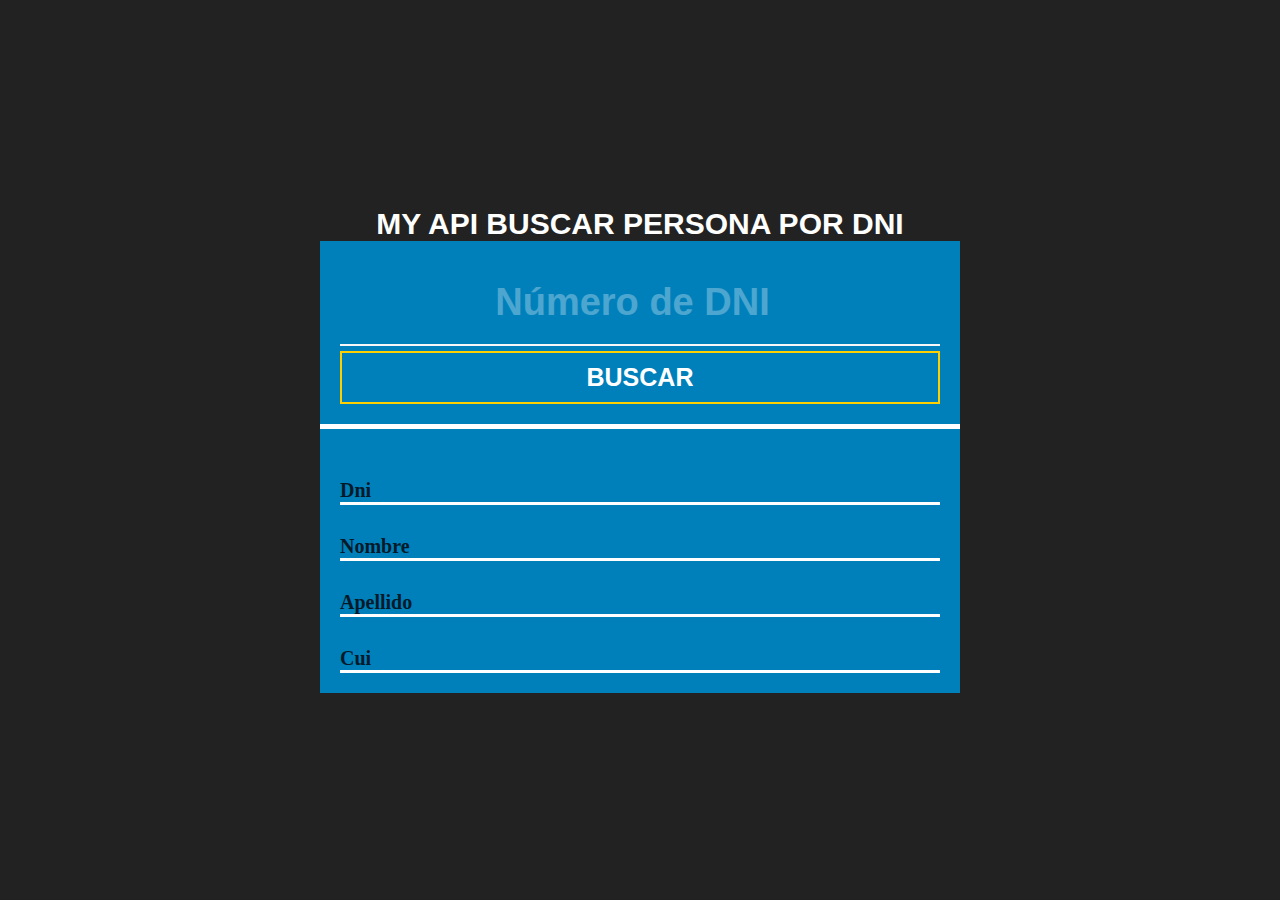
<file: resources/views/Api-reniec/index.html>
<!DOCTYPE html>
<html lang="en">
    <head>
        <meta charset="utf-8"/>
        <meta content="width=device-width, initial-scale=1.0" name="viewport"/>
        <title>
            Document
        </title>
        <link href="css/estilos.css" rel="stylesheet"/>
    </head>
    <body>
        <section>
            <h1>
                MY API BUSCAR PERSONA POR DNI
            </h1>
            <div class="container">
                <div class="input">
                    <input class="dni" id="dni" name="dni" placeholder="Número de DNI" type="number">
                    </input>
                </div>
                <div class="button">
                    <button id="boton">
                        BUSCAR
                    </button>
                </div>
            </div>
            <div class="resultado">
                <div class="dni">
                    <div class="label">
                        <h2>
                            Dni
                        </h2>
                    </div>
                    <div class="res">
                        <input id="doc" readonly="" type="text">
                        </input>
                    </div>
                </div>
                <div class="nombre">
                    <div class="label">
                        <h2>
                            Nombre
                        </h2>
                    </div>
                    <div class="res">
                        <input id="nombre" readonly="" type="text">
                        </input>
                    </div>
                </div>
                <div class="apellido">
                    <div class="label">
                        <h2>
                            Apellido
                        </h2>
                    </div>
                    <div class="res">
                        <input id="apellido" readonly="" type="text">
                        </input>
                    </div>
                </div>
                <div class="cui">
                    <div class="label">
                        <h2>
                            Cui
                        </h2>
                    </div>
                    <div class="res">
                        <input id="cui" readonly="" type="text">
                        </input>
                    </div>
                </div>
            </div>
        </section>
        <script src="js/Main.js" type="text/javascript">
        </script>
    </body>
</html>
</file>
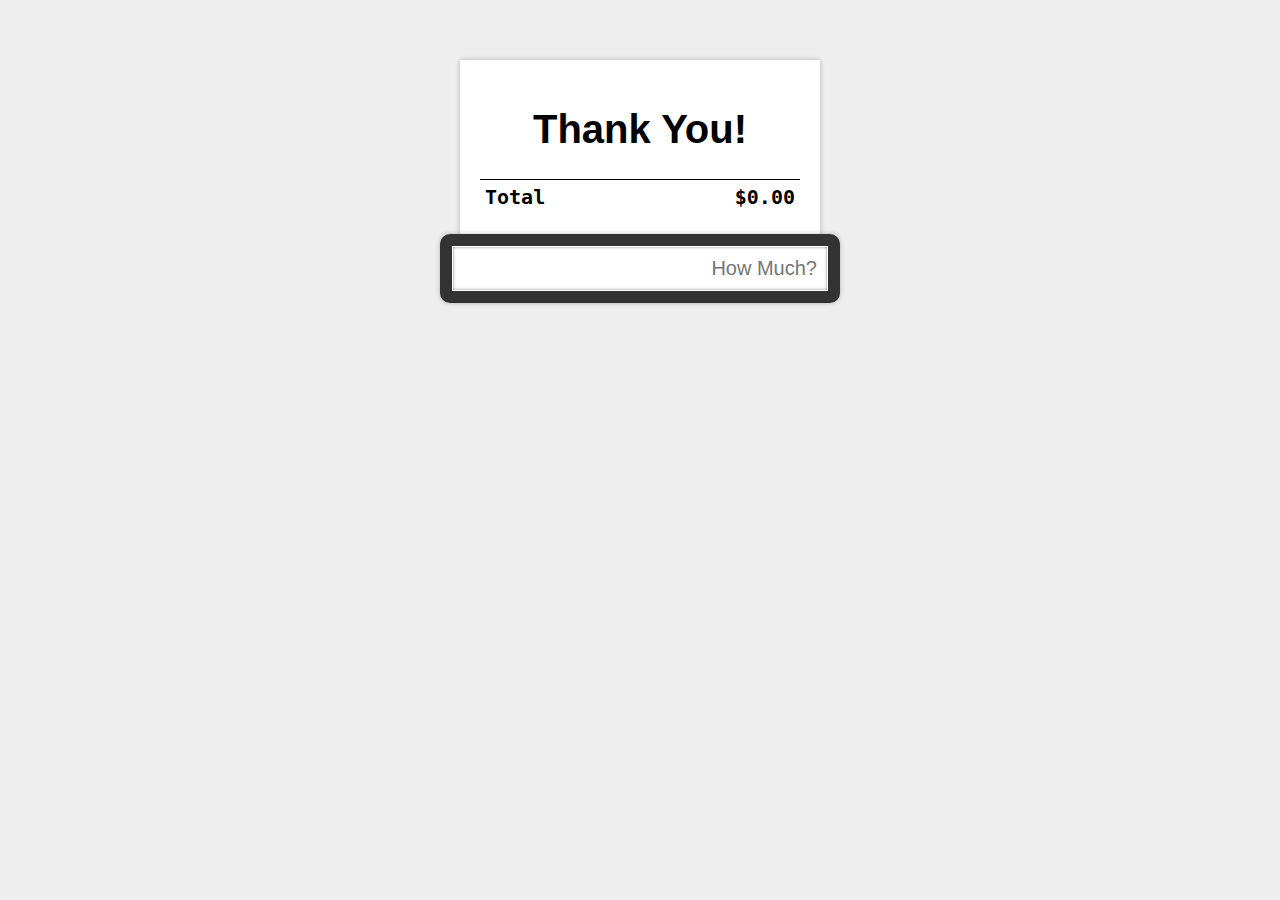
<file: resources/views/ticket/boleta.html>
<!DOCTYPE html>
<html lang="en">
<head>
    <meta charset="UTF-8">
    <meta name="viewport" content="width=device-width, initial-scale=1.0">
    <title>Document</title>
    <link rel="stylesheet" href="estiloboleta.css">
</head>
<body>
    <div id="register">
        <div id="ticket">
          <h1>Thank You!</h1>
          <table>
            
            <tbody id="entries">
              
            </tbody>
            <tfoot>
              <tr>
                <th>Total</th>
                <th id="total">$0.00</th>
              </tr>
            </tfoot>
          </table>
        </div>
        <form id="entry">
          <input id="newEntry" autofocus placeholder="How Much?">
        </form>
      </div>

      <script src="boleta.js"></script>
</body>
</html>
</file>
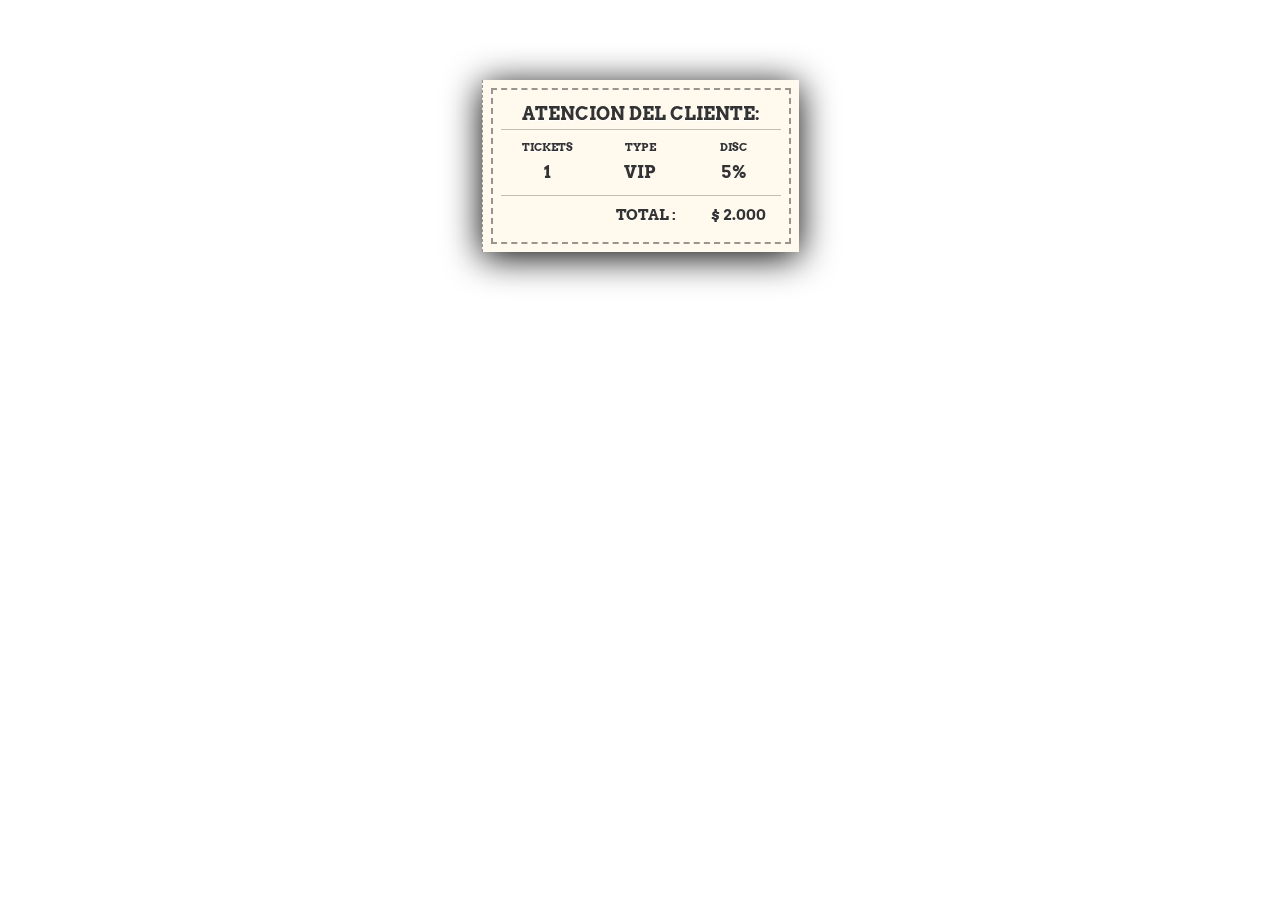
<file: resources/views/ticket/tiket.html>
<!DOCTYPE html>
<html lang="en">
<head>
	<meta charset="UTF-8">
	<meta name="viewport" content="width=device-width, initial-scale=1.0">
	<title>Document</title>
	<link rel="stylesheet" href="estilo.css">
</head>
<body>

	
<div class="box">
	<div class='inner'>
	<h1>Atencion del cliente:</h1>
	<div class='info clearfix'>
		<div class='wp'>Tickets<h2>1</h2></div>
		<div class='wp'>Type<h2>VIP</h2></div>
		<div class='wp'>Disc<h2>5%</h2></div>
	</div>
	<div class='total clearfix'>
		<h2>Total : <p>$ 2.000</p></h2>
	</div>
	</div>
</div>
	
</body>
</html>
</file>
<file: resources/views/Api-reniec/css/estilos.css>
:root{
    --ancho:50%;
    --padding: 20px;
    --color:rgb(0, 128, 187);
}
* {
  margin: 0;
  padding: 0;
  box-sizing: border-box;
}
h1{
    font-size: 30px;
    color: white;
    font-family: Arial, Helvetica, sans-serif;
}
body {
  background: #222;
  height: 100vh;
  width: 100%;
  overflow: hidden;
}
section {
  width: 100%;
  height: 100%;
  display: flex;
  justify-content: center;
  align-items: center;
  flex-direction: column;
}
.container {
  width: var(--ancho);
  background: var(--color);
  padding: var(--padding);
  border-bottom: 5px solid rgb(255, 255, 255);
}
#dni {
  width: 100%;
  padding: 20px;
  outline: none;
  border: none;
  border-bottom: 2px solid rgb(247, 247, 247);
  background: none;
  font-size: 38px;
  color: white;
  font-weight: bold;
  text-align: center;
}
.button button {
  width: 100%;
  padding: 10px;
  margin-top: 5px;
  border: 2px solid rgb(255, 208, 0);
  background: none;
  outline: none;
  cursor: pointer;
  color: white;
  font-size: 25px;
  font-weight: bold;
}
.button button:hover {
    background: rgb(179, 146, 0);
    border: 2px solid rgb(179, 146, 0);
}
#dni::placeholder {
  color: white;
  opacity: 0.3;
}


/* RESULTADO */

.resultado{
    width: var(--ancho);
    padding: var(--padding);
    background: var(--color);
}
.resultado h2{
    color: rgb(0, 26, 41);
    font-size: 20px;
}
.resultado .dni,.nombre,.apellido,.cui{    
    display: flex;
    justify-content: space-between;
    align-items: center;
    flex-wrap: wrap;
    border-bottom: 3px solid white;
}
.label{
    width: 8%;
    margin-top: 30px;
}
.res input{
    width: 92%;
    background: none;
    border: none;
    outline: none;
    
    padding: 10px;
    font-size: 20px;
    color: white;
    font-weight: bold;
    text-align: left;
}
</file>
<file: resources/views/ticket/estiloboleta.css>
body {
    background: #EEE;
    font-family: sans-serif;
    font-size: 20px;
    margin: 3em;
    padding: 0;
  }
  #register {
    width: 20em;
    margin: auto;
  }
  #ticket {
    background: white;
    margin: 0 1em;
    padding: 1em;
    box-shadow: 0 0 5px rgba(0,0,0,.25);
  }
  #ticket h1 {
    text-align: center;
  }
  #ticket table {
    font-family: monospace;
    width: 100%;
    border-collapse: collapse;
  }
  #ticket td, #ticket th {
    padding: 5px;
  }
  #ticket th {
    text-align: left;
  }
  #ticket td, #ticket #total {
    text-align: right;
  }
  #ticket tfoot th {
    border-top: 1px solid black;
  }
  
  #entry {
    background: #333;
    padding: 12px;
    border-radius: 10px;
    box-shadow: 0 0 5px rgba(0,0,0,.25);
  }
  #entry input {
    width: 100%;
    padding: 10px;
    border: 1px solid black;
    text-align: right;
    font-family: sans-serif;
    font-size: 20px;
    box-shadow: inset 0 0 3px rgba(0,0,0,.5);
    -webkit-box-sizing: border-box;
    -moz-box-sizing: border-box;
    box-sizing: border-box;
  }
  #entry input:focus {
    outline: none;
    border-color: rgba(255,255,255,.75);
  }
</file>
<file: resources/views/ticket/estilo.css>
@import url(https://fonts.googleapis.com/css?family=Arvo);
body{
      background:url(https://subtlepatterns.com/patterns/broken_noise.png);
      font-family:Arvo;
  }
  .box{
      margin:0px auto;
      margin-top:80px;
      background:#FFF9EE url(https://subtlepatterns.com/patterns/lightpaperfibers.png);
      color:#333;
      text-transform:uppercase;
      padding:8px;
      width:300px;
      font-weight:bold;
      text-shadow:0px 1px 0px #fff;
      font-family:"arvo";
      font-size: 11px;
      border-left: 1px dashed rgba(51, 51, 51, 0.5);
      -webkit-filter: drop-shadow(0 5px 18px #000);
  }

.inner{
      border: 2px dashed rgba(51, 51, 51, 0.5);
      min-height:100px;
      padding:8px;
      
  }
  .inner h1{
      padding:5px 0px;
      margin:0px;
      font-size:18px;
      border-bottom: 1px solid rgba(51, 51, 51, 0.3);
      text-align:center;
  }
  .info{
      width:100%;
      margin-top:5px;
  }
  .info .wp{
      float: left;
      padding: 5px;
      width: 83px;
      text-align: center;
  }
  .info .wp h2{
      margin: 8px;
  }
  .total{
      border-top: 1px solid rgba(51, 51, 51, 0.3);
  }
  
  .clearfix:after {
      content: ".";
      display: block;
      height: 0;
      clear: both;
      visibility: hidden;
  }
  .total h2{
      padding-left:115px;
      margin:10px 0px; 
      font-size: 15px;
  }
  .total p{float:right;margin:0px;margin-right: 15px;}
  
  a.buy{
      color:#fff;
      text-align:center;
      font-size:25px;
      text-decoration:none;
      display:block;
      width:200px;
      margin:0px auto;
      margin-top:50px;
      padding:5px;
      background:rgba(0,0,0,0.5);
  }
</file>
